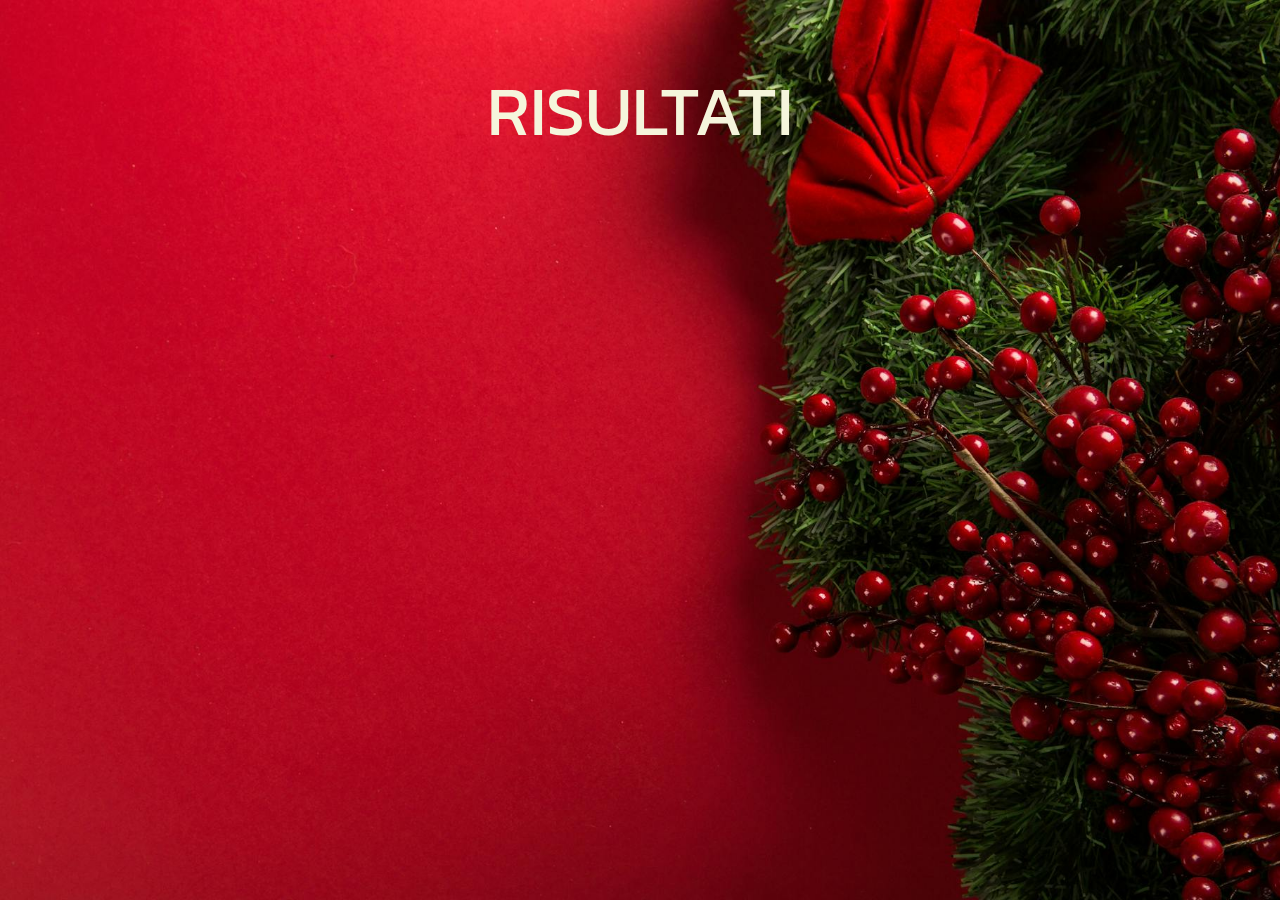
<file: result.html>
<!DOCTYPE html>
<html>
<head>
    <link rel="preconnect" href="https://fonts.googleapis.com">
<link rel="preconnect" href="https://fonts.gstatic.com" crossorigin>
<link href="https://fonts.googleapis.com/css2?family=Kanit:wght@500&display=swap" rel="stylesheet">
    <link rel="preconnect" href="https://fonts.googleapis.com">
<link rel="preconnect" href="https://fonts.gstatic.com" crossorigin>
<link href="https://fonts.googleapis.com/css2?family=Titillium+Web&display=swap" rel="stylesheet">
    <meta name="screen-orientation" content="portrait">
    <meta http-equiv="content-type" content="text/html; charset=utf-8">
    <meta name="viewport" content="width=device-width, initial-scale=1.0, maximum-scale=1.0, minimum-scale=1.0, user-scalable=0"/>
    <title>Results</title>
    <link rel="stylesheet" type="text/css" href="css/reset.css">
    <link rel="stylesheet" type="text/css" href="css/wall.css">
    <link rel="icon" type="image/x-icon" href="img/tree.webp?">   
    <style type="text/css">
        .wall { 
            overflow: scroll;
            background-repeat: repeat;
        }
        ::-webkit-scrollbar {
            display: none;
        }
        body, html {
            width: 100%;
            height: 100%;
            font-family: 'Titillium Web', sans-serif;
            color: beige;
        }
        .mask {
            -webkit-filter:blur(5px);
            filter:blur(5px);
        }
        #main {
            -webkit-transition: all 1s;
            transition: all 1s;
        }
        .result-list {
            text-align: center;
            
            font-size: 30px;
            line-height: 50px;
            margin-top: 50px;
            margin-bottom: 50px;
            
        }
        .result-title {
            text-align: center;
            
            font-size: 70px;
            margin-top: 100px;
            font-family: 'Kanit', sans-serif;

            
        }

    </style>
</head>
<body>
<div id="main" class="wall">
    
    <div class="result-title">RISULTATI</div>
    <div class="result-list" v-for="result in results">

    </div>
</div>
<script type="text/javascript" src="js/vue.js"></script>
<script>
    let locals = window.localStorage
    let totalprizesnumber = 30;
    let counter = Number(locals.getItem("counter"));
    let resultcontainer = document.querySelector(".result-list");
    for(let i =0; i<counter; i++){
        const itemDiv = document.createElement("div");
        itemDiv.classList.add("resultitem");
        itemDiv.innerHTML = `${totalprizesnumber-i}. ${locals.getItem(`extract${i}`)}`
        resultcontainer.insertBefore(itemDiv, resultcontainer.firstChild);

    }

</script>
<!-- <script src="js/snow3d.js"></script>
<script>startSnow();</script> -->
</body>
</html>
</file>
<file: css/wall.css>
html, body {width: 100%; height: 100%;}
.wall {width: 100%; height: 100%;
    background-image: url(../img/background.jpg);
    background-size: cover;
    overflow: hidden;
    /* background-color: #121936;
    background-size: 100% 100% ;
    background-position: center center;
    background-repeat: no-repeat;} */
.photos-wall {width:100%; height:100%;}
.messages {width: 30%;  float: left;  position: relative; top: 52px; left: 0}



.wall .photos {width: 75%; height: 50%; float: left; position: relative; top: 270px; left: 100px; padding-left: 130px;}
.wall .photo-title {
    position: absolute;
    top: -280px; left: 50%;
    background: url(../img/title.png) no-repeat 0 0;
    background-size: 100% auto;
    width: 800px; height: 350px;
    margin-left: -350px;
}
/*
.wall .photo-title{position: absolute; top:-137px ;left:50%; background: url(../img/title.png) no-repeat 0 0;
    background-size:380px 107px; width:380px; height: 107px; margin-left:-190px;}*/
.wall .photo-content{width:100%;height: 100%; margin:0 auto; position: relative;}
.wall .photo {position: absolute;}
.wall .photo .photo-inner{position: relative; width:100%;height: 100%;}
.wall .photo .photo-inner .img-wrap{position: absolute; top:0; left:0;}
.wall .photo .photo-inner .old{z-index: 10; opacity: 1; -webkit-transform-origin: center center;  /*-webkit-transition:all 2s linear;*/}
.wall .photo .photo-inner .new{z-index: 11; opacity: 0; -webkit-transform-origin: center center; /*-webkit-transition:all 2s linear;*/}
.wall .photo .photo-inner .show{-webkit-animation: show_photo 2s ease-in-out;}
.wall .photo .photo-inner .hide{-webkit-animation: hide_photo 2s ease-in-out;}
@-webkit-keyframes show_photo{
    0% {opacity:0;-webkit-transform:scale(0, 0);}
    100% { opacity:1;-webkit-transform:scale(1, 1);}
}
@-webkit-keyframes hide_photo{
    0% {opacity:1;}
    100% { opacity:0;}
}
/*.wall .photo .photo-inner .old{z-index: 10; opacity: 1; -webkit-transition:all 2s linear;}*/
/*.wall .photo .photo-inner .new{z-index: 11; opacity: 0; -webkit-transition:all 2s linear;}*/
/*.wall .photo .photo-inner .show{opacity: 1;}*/
/*.wall .photo .photo-inner .hide{opacity: 0;}*/

.wall .photo img {
    width: 100%; height: 100%;
    box-shadow: 0 5px 8px rgba(0, 0, 0, 0.8);
}

.wall .pos-0 {top:10px; left:0;width:65px; height:65px;}
.wall .pos-1 {top:30px; left:70px;width:70px; height:70px;}
.wall .pos-2 {top:0; left:145px;width:100px;height:100px;}
.wall .pos-3 {top:30px; left:250px;width:70px; height:70px;}
.wall .pos-4 {top:55px; left:325px;width:100px;height:100px;}
.wall .pos-5 {top:70px; left:430px;width:85px;height:85px;}
.wall .pos-6{top:15px; left:520px;width:65px;height:65px;}
.wall .pos-7{top:-15px; left:595px;width:80px;height:80px;}

.wall .pos-8{top:105px; left:40px;width:80px;height:80px;}
.wall .pos-9{top:105px; left:125px;width:80px;height:80px;}
.wall .pos-10{top:105px; left:210px;width:110px;height:110px;}
.wall .pos-11{top:160px; left:325px;width:85px;height:85px;}
.wall .pos-12{top:160px; left:415px;width:80px;height:80px;}
.wall .pos-13{top:160px; left:500px;width:100px;height:100px;}
.wall .pos-14{top:85px; left:520px;width:70px;height:70px;}

.wall .pos-15{top:265px; left:-55px;width:80px;height:80px;}

.wall .pos-16{top:190px; left:30px;width:70px;height:70px;}
.wall .pos-17{top:190px; left:105px;width:100px;height:100px;}

.wall .pos-18{top:220px; left:210px;width:110px;height:110px;}

.wall .pos-19{top:250px; left:325px;width:85px;height:85px;}
.wall .pos-20{top:245px; left:415px;width:75px;height:75px;}
.wall .pos-21{top:265px; left:500px;width:85px;height:85px;}
.wall .pos-22{top:70px; left:595px;width:85px;height:85px;}
.wall .pos-23{top:160px; left:605px;width:75px;height:75px;}
.wall .pos-24{top:240px; left:605px;width:65px;height:65px;}
.wall .pos-25{top:310px; left:650px;width:60px;height:60px;}
.wall .pos-26{top:265px; left:37px;width:65px;height:65px;}
.wall .pos-27{
    top: 15px;
left: 685px;
width: 65px;
height: 65px;}
.wall .pos-28{top: -67px;
left: 685px;
width: 75px;
height: 75px;}



.wall .pos-29{top: 103px;
left: -44px;
width: 75px;
height: 75px;}
.wall .pos-30{top: -45px;
left: -81px;
width: 75px;
height: 75px;}

.wall .pos-31 {
top: 295px;
left: 105px;
width: 60px;
height: 60px;
}

.wall .pos-32 {
top: 240px;
left: 675px;
width: 65px;
height: 65px;
}

.wall .messages {width: 25%;  float: right; position: relative; top: 77px; left: 0;}
/*.wall .messages {width: 25%;float: right;position: relative;top: 80px;left: 0;}*/
/*.wall .message {  margin: 25px 35px 25px 10px;}*/
.wall .message {margin: 25px 35px 25px 50px;}
.wall .message span {line-height: 25px;color: #000000;font-size: 18px;display: inline-block;padding: 5px;margin: 0;}

.wall .message{height: auto;overflow: hidden;opacity: 1;}
.wall .message.newMsg {-webkit-animation: change_height .7s linear;}
    @-webkit-keyframes change_height{
        0% {opacity:0;height: 0;}
        100% { opacity:1;height:32px;}
    }

.wall .message .message-inner{position: relative; float:right; display: inline-block; background: #ffffff; border: 1px solid #ffffff; border-radius: 4px;margin-right: 20px;}

.wall .message .message-inner:before {content: '';width: 0;height: 0;border-width: 5px 11px 0px 11px;position: absolute;border-style: solid;border-color: transparent transparent transparent #ffffff;right: -19px;bottom: -1px;}
  
#qrcode{width:105px;height:105px;position: absolute;top:20px;left:20px;}
#qrcode img{width:100%;}
#qrcode {background: white; padding: 5px;}

.logo{color:#D13C3F;font-family: "Microsoft YaHei"; font-weight: bold; font-size: 13px; position: absolute;left:20px; bottom:20px;}
</file>
